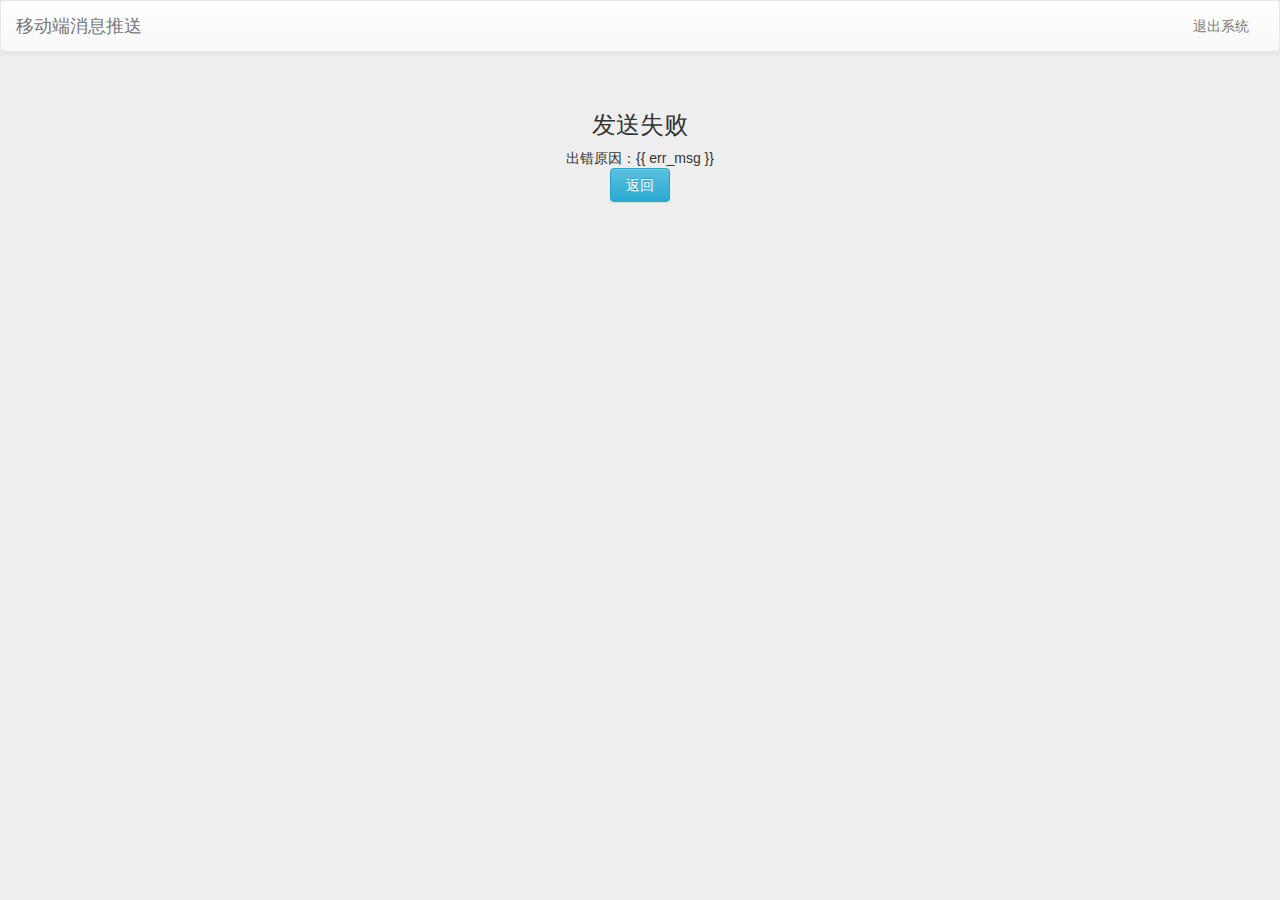
<file: jpush_server/templates/failed.html>
<!DOCTYPE html>
<html lang="en">
<head>
    <meta charset="UTF-8">
    <title>移动端消息推送后台</title>
    <link rel="stylesheet" href="../static/plugins/bootstrap-3.3.7/css/bootstrap.css">
    <link rel="stylesheet" href="../static/plugins/bootstrap-3.3.7/css/bootstrap-theme.css">
    <link rel="stylesheet" href="../static/plugins/bootstrap-3.3.7/js/bootstrap.js">
</head>
<body style="background: #EEEEEE">
<nav class="navbar navbar-default">
    <div class="container-fluid">
        <!-- Brand and toggle get grouped for better mobile display -->
        <div class="navbar-header">
            <button type="button" class="navbar-toggle collapsed" data-toggle="collapse"
                    data-target="#bs-example-navbar-collapse-1" aria-expanded="false">
                <span class="sr-only">Toggle navigation</span>
                <span class="icon-bar"></span>
                <span class="icon-bar"></span>
                <span class="icon-bar"></span>
            </button>
            <a class="navbar-brand" href="#">移动端消息推送</a>
        </div>
        <!-- Collect the nav links, forms, and other content for toggling -->
        <div class="collapse navbar-collapse" id="bs-example-navbar-collapse-1">
            <ul class="nav navbar-nav navbar-right">
                <li><a href="/logout/">退出系统</a></li>
            </ul>
        </div><!-- /.navbar-collapse -->
    </div><!-- /.container-fluid -->
</nav>
<div class="container">
    <div class="page-header">
        <h3 class="text-center">发送失败</h3>
        <div style="text-align: center">出错原因：{{ err_msg }}</div>
        <a href="/index/" class="center-block btn btn-info" style="width: 60px">返回</a>
    </div>
</div>
</body>
</html>
</file>
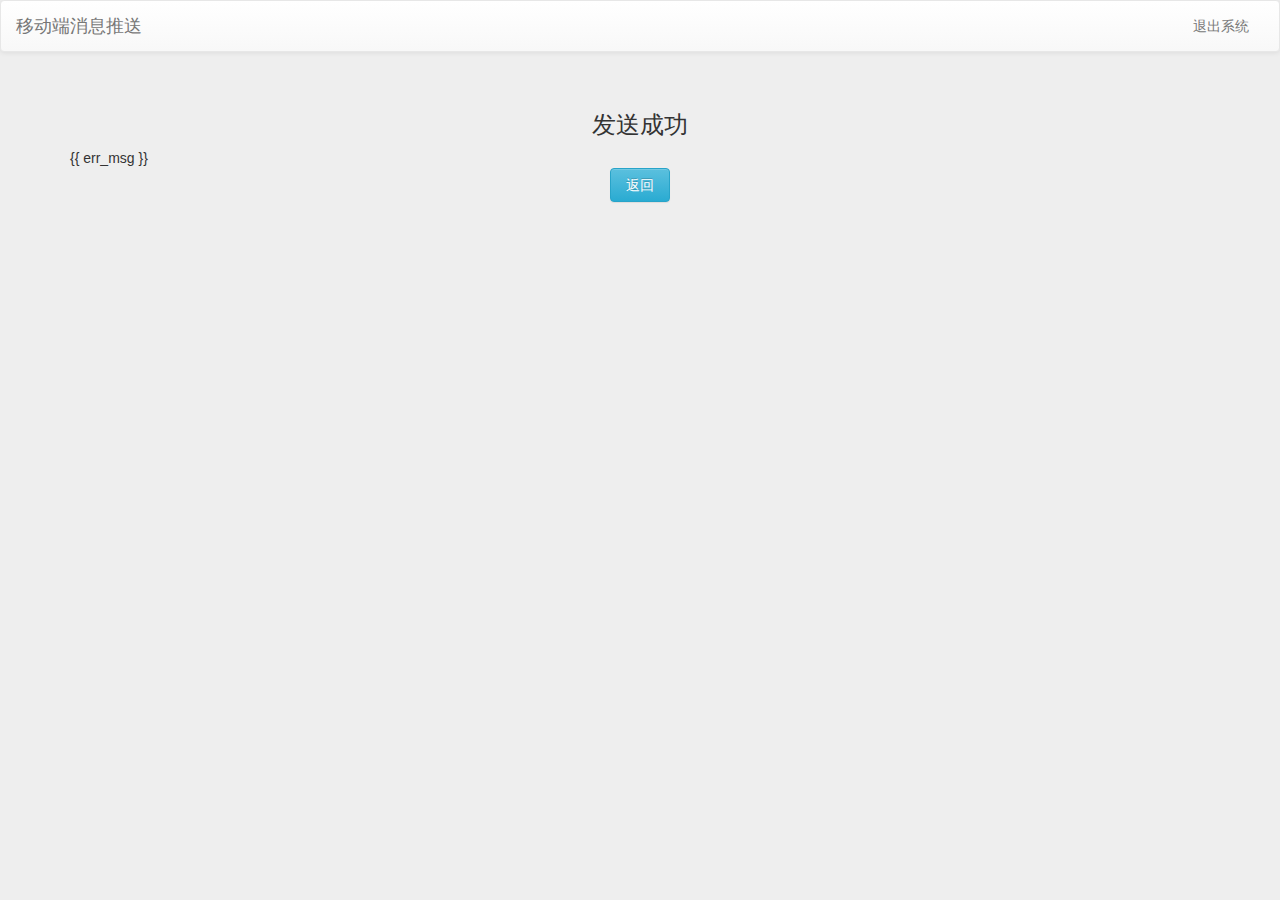
<file: jpush_server/templates/success.html>
<!DOCTYPE html>
<html lang="en">
<head>
    <meta charset="UTF-8">
    <title>移动端消息推送后台</title>
    <link rel="stylesheet" href="../static/plugins/bootstrap-3.3.7/css/bootstrap.css">
    <link rel="stylesheet" href="../static/plugins/bootstrap-3.3.7/css/bootstrap-theme.css">
    <link rel="stylesheet" href="../static/plugins/bootstrap-3.3.7/js/bootstrap.js">
</head>
<body style="background: #EEEEEE">
<nav class="navbar navbar-default">
    <div class="container-fluid">
        <!-- Brand and toggle get grouped for better mobile display -->
        <div class="navbar-header">
            <button type="button" class="navbar-toggle collapsed" data-toggle="collapse"
                    data-target="#bs-example-navbar-collapse-1" aria-expanded="false">
                <span class="sr-only">Toggle navigation</span>
                <span class="icon-bar"></span>
                <span class="icon-bar"></span>
                <span class="icon-bar"></span>
            </button>
            <a class="navbar-brand" href="#">移动端消息推送</a>
        </div>
        <!-- Collect the nav links, forms, and other content for toggling -->
        <div class="collapse navbar-collapse" id="bs-example-navbar-collapse-1">
            <ul class="nav navbar-nav navbar-right">
                <li><a href="/logout/">退出系统</a></li>
            </ul>
        </div><!-- /.navbar-collapse -->
    </div><!-- /.container-fluid -->
</nav>
<div class="container">
    <div class="page-header">
        <h3 class="text-center">发送成功</h3>
        <div>{{ err_msg }}</div>
        <a href="/index/" class="center-block btn btn-info" style="width: 60px">返回</a>
    </div>
</div>
</body>
</html>
</file>
